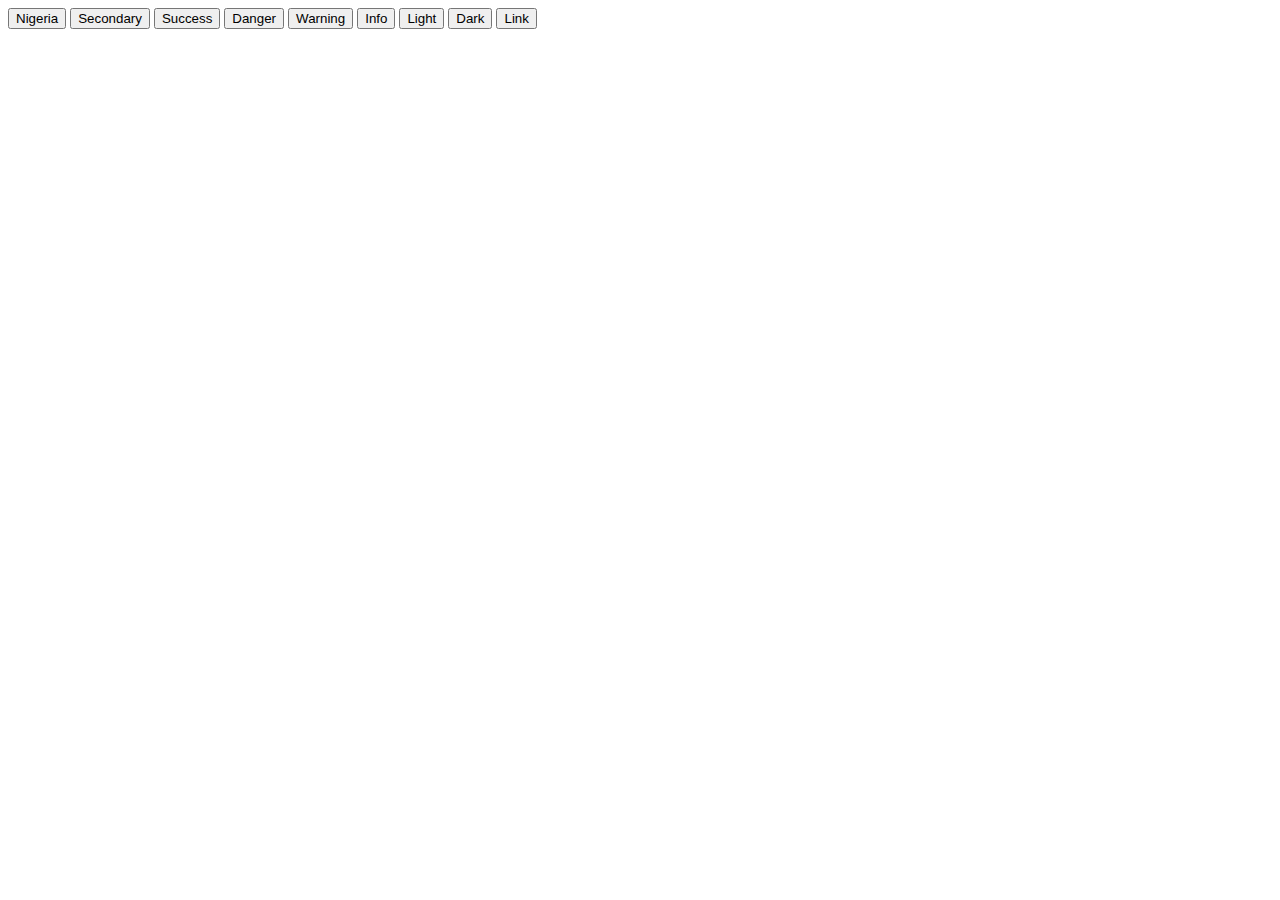
<file: index.html>
<!DOCTYPE html>
<html lang="en">
<head>
    <meta charset="UTF-8">
    <meta http-equiv="X-UA-Compatible" content="IE=edge">
    <meta name="viewport" content="width=device-width, initial-scale=1.0">
    <link rel="stylesheet" href="style.css">
    <title>BOOTSTRAP</title>
    <!-- CSS only -->
<link href="https://cdn.jsdelivr.net/npm/bootstrap@5.2.2/dist/css/bootstrap.min.css" rel="stylesheet" integrity="sha384-Zenh87qX5JnK2Jl0vWa8Ck2rdkQ2Bzep5IDxbcnCeuOxjzrPF/et3URy9Bv1WTRi" crossorigin="anonymous">

</head>
<body>
    <button type="button" class="btn btn-primary btn-lg">Nigeria</button>
<button type="button" class="btn btn-secondary">Secondary</button>
<button type="button" class="btn btn-success">Success</button>
<button type="button" class="btn btn-danger">Danger</button>
<button type="button" class="btn btn-warning">Warning</button>
<button type="button" class="btn btn-info">Info</button>
<button type="button" class="btn btn-light">Light</button>
<button type="button" class="btn btn-dark">Dark</button>

<button type="button" class="btn btn-link">Link</button>
   
<!-- JavaScript Bundle with Popper -->
<script src="https://cdn.jsdelivr.net/npm/bootstrap@5.2.2/dist/js/bootstrap.bundle.min.js" integrity="sha384-OERcA2EqjJCMA+/3y+gxIOqMEjwtxJY7qPCqsdltbNJuaOe923+mo//f6V8Qbsw3" crossorigin="anonymous"></script>
</body>
</html>
</file>
<file: style.css>
/* p{
    color: rgb(139, 27, 27);
}
#first{
    color: blue
}
#second{
    color: green;
}
.blue{
    color: red;
}
.red{
    color: black;
}
.test{
    color: indigo;
}
#another{
    color: blue;
}
@import url('https://fonts.googleapis.com/css2?family=Roboto:ital@1&display=swap');
.test h2{
    font-size: 50px;
    font-weight: 100;
    font-style: oblique;
    font-family: system-ui, -apple-system, BlinkMacSystemFont, 'Segoe UI', Roboto, Oxygen, Ubuntu, Cantarell, 'Open Sans', 'Helvetica Neue', sans-serif;
}
.size{
    font-family: 'Courier New', Courier, monospace;
    font-weight: 900;
    text-align:start;
    line-height:20px ;
    text-decoration: underline;
    letter-spacing: 20px;

}
a{
    text-decoration: line-through;
    text-transform: uppercase;
    font-size: larger;
    font-weight: 900;
}
.parent{
    font-size: 20px;
}
.child{
    font-size: 3em;
}
.rem{
    font-size: 3rem;

}

h1{
    display:block;
    width: 200px;
    height: 200px;
    border: 1px solid blue;
    margin: 0 auto;

 ul li{
    list-style-type: none;
    display: inline-block;
    margin: 5px;
    padding: 10px;
    background-color: green;
}
ul li a{
    text-decoration:none;
    color: red;
    
}
ol li{
    list-style-type: lower-roman;
}
.one{
    position: static;
    border: 1px solid red;
    width: 800px;
    height: 100px;
}
.two{
    position: fixed;
    top: 50%;
    bottom: 50%;
    border: 1px solid red;
    width: 800px;
    height: 100px;

}
.three{
    position: sticky;
    color: white;
    top: 50%;
    bottom: 50%;
    left: 100%;
    background-color: black;
    border: 1px solid red;
    width: 800px;
    height: 100px;

}
.four{
    position: absolute;
   top: 30px;
   left: 90px;
    border: 1px solid red;
    width: 800px;
    height: 100px;
    box-shadow: 3px 5px gray;

}
.five{
    position: relative;
   top: 50px;
   left:60px;
    border: 1px solid red;
    width: 800px;
    height: 100px;
}
ol li{
    list-style-type: none;
    display: inline-block;
    margin: 5px;
    padding: 10px;
    background-color: green;
    text-decoration:none;
    color: red;
}

  */
  /* .flex div{
    border: 1px solid green;
    width: 200px;
    height: 200px;
}
.flex{
    border: 2px solid red;
    display: flex;
    justify-content:space-evenly;
}
.one{
    flex: 2
}
.two{
    flex: 2;
}
.three{
    flex: 2;
}
.bg{
    width: 100%;
    height: 100vh;
    background: url(../images/urus1.jpg);
    background-size: cover;
    background-position: center;
    background-repeat: no-repeat;
}
h1{
    color: blue;
    font-size: 100px;
    position: absolute;
    top: 50%;
    width: 100%;
    text-align: center;
} */
nav{
    display: flex;
}
</file>
